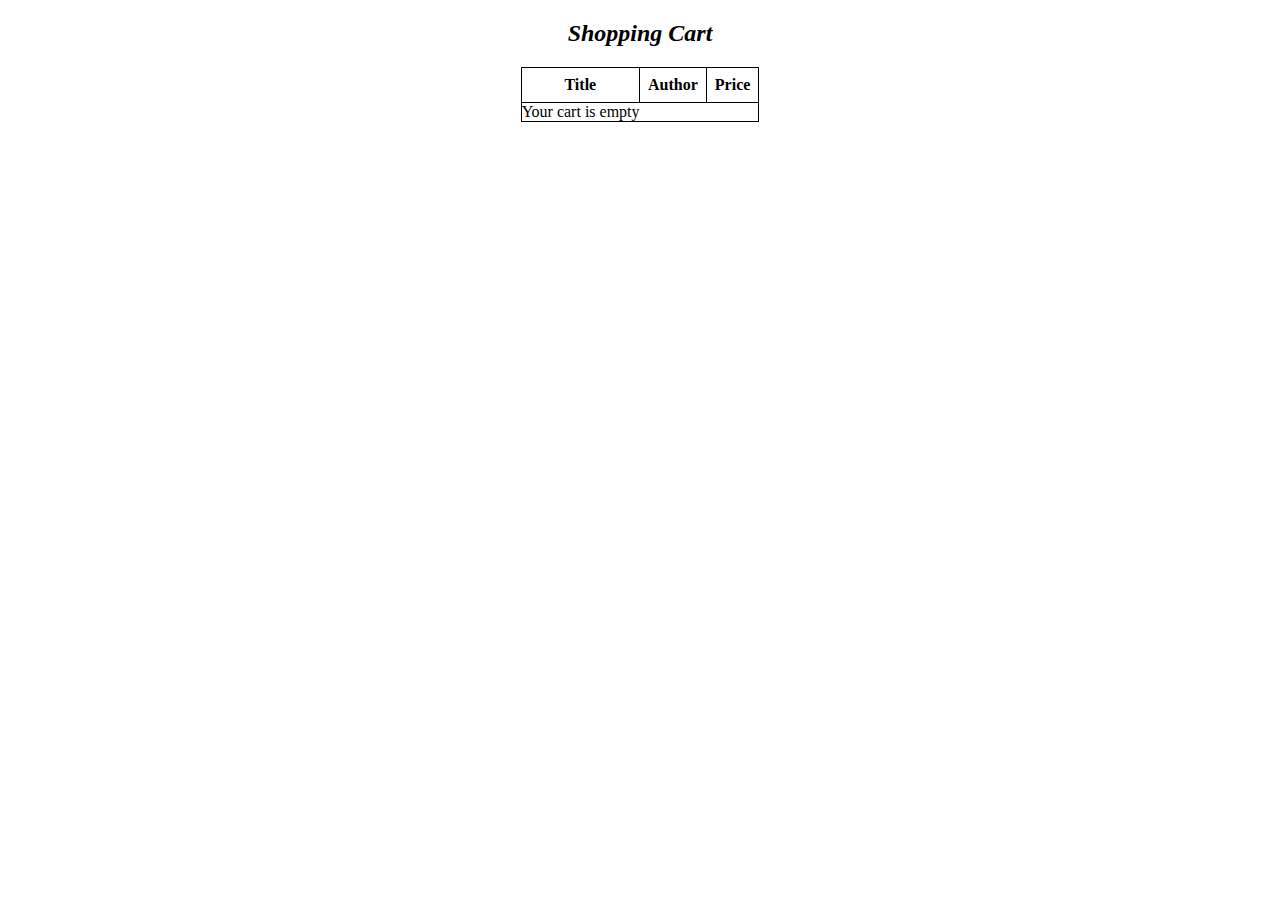
<file: cart.html>
<!DOCTYPE html>
<html lang="en">
<head>
    <meta charset="UTF-8">
    <meta http-equiv="X-UA-Compatible" content="IE=edge">
    <meta name="viewport" content="width=device-width, initial-scale=1.0">
    <link rel="stylesheet" href="cart.css">
    <title>Cart</title>
</head>
<body>
    <div style="text-align: center;"><h2><i>Shopping Cart</i></h2></div>
    <div class="cart-wrapper">
        <div class="cart">
        <table>
            <thead>
                <tr>
                    <th>Title</th>
                    <th>Author</th>
                    <th>Price</th>
                </tr>
            </thead>
            <tbody id= "cartLog">
                
            </tbody>
        </table>
        </div>
    </div>
    <script src="cart.js"></script>
</body>
</html>
</file>
<file: cart.css>
table,td,tr,th{
    border: 1px solid black;
    border-collapse: collapse;
    padding: 0.5rem;
}
.pad {
    padding: 1rem
}

.cart-wrapper {
    display: flex;
    justify-content: center;
    align-items: center;
}
</file>
